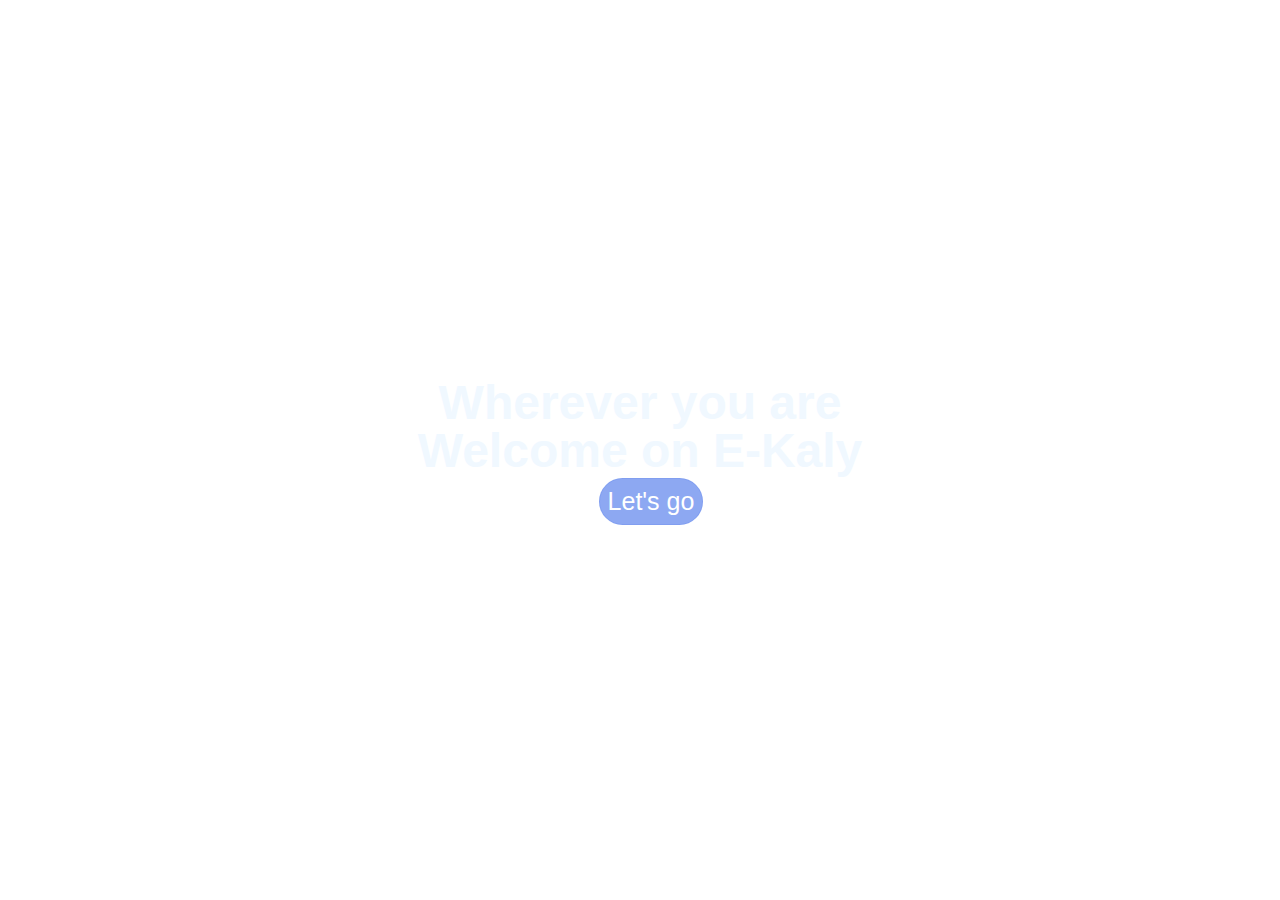
<file: index.html>
<!DOCTYPE html>
<html lang="en">
<head>
    <meta charset="UTF-8">
    <meta http-equiv="X-UA-Compatible" content="IE=edge">
    <meta name="viewport" content="width=device-width, initial-scale=1.0">
    <title>Landing Page</title>
    <link rel="stylesheet" href="index.css">
    <script src="index.js" defer></script>
</head>
<body id="body">
    <h1 class="text-one">Welcome on E-Kaly</h1>
    <div class="text-two">Order your food safely</div>
    <div class="text-threee">
    <div class="text-three">Wherever you are</div>
    <a href="file:///home/eto1/T%C3%A9l%C3%A9chargements/Maria-STD22082-Examen2/formulaire.html"><button class="bouton">Let's go</button></a>
    </div>
</body>
</html>
</file>
<file: index.css>
*{
    margin: 0;
    padding: 0;
}

body,html{
    display: flex;
    justify-content: center;
    align-items: center;
    height: 100%;
    width: 100%;
}

*{
    animation:backgroundcolor 5s infinite;
}
@keyframes backgroundcolor {
    0%{
        background-color:#e0c3fc; 
        left: auto;
    }
    50%{
        background-color:#8ec5fc ;
        right: auto;
    }
    100%{
        background-color: #e0c3fc;
        right: auto;
    }
}

.text-one{
    font-size: 3rem;
    font-weight: 700;
    font-family: Verdana, Geneva, Tahoma, sans-serif;
    color:aliceblue ;
    justify-content: center;
    align-items: center;
    position: absolute;
    animation: àgauche 2s  linear 0s 1 normal both ; 
    z-index: 1;
}
@keyframes àgauche {
    0%{
left: 0;
    }
100%{
left:30%;
}
}

.text-two{
    font-size: 3rem;
    font-weight: 700;
    font-family: Verdana, Geneva, Tahoma, sans-serif;
    color:aliceblue ;
    display: none;
    justify-content: center;
    align-items: center;
    position: absolute;
    animation: àdroite 2s  linear 0s 1 normal both ; 
    z-index: 1;
}
@keyframes àdroite {
    0%{
right: 0;
    }
100%{
right:30%;
}
}

.text-threee{
    font-size: 3rem;
    font-weight: 700;
    font-family: Verdana, Geneva, Tahoma, sans-serif;
    color:aliceblue ;
    position: absolute;
    animation: aucentre 2s  linear 4s 1 normal both ; 
}

@keyframes aucentre {
0%{
    transform: scale(0);
}
100%{
    transform: scale(1);
}
}

.bouton{
    font-size: 25px;
    margin-top: 3rem;
        margin-left: 10rem;
        padding: 0.5rem;
        border: 1px solid #809ef1e5;
        border-radius: 30px;
        background-color: #809ef1e5 !important;
        color: white;
}
    
    .bouton:hover{  
        border: 2px solid #809ef1e5;
        transform: scale(1.2);
    }




/**1

*{color: #337ab7;}

/**2
* {
    -webkit-tap-highlight-color: transparent;
    color: #2962ff;
}
*/
</file>
